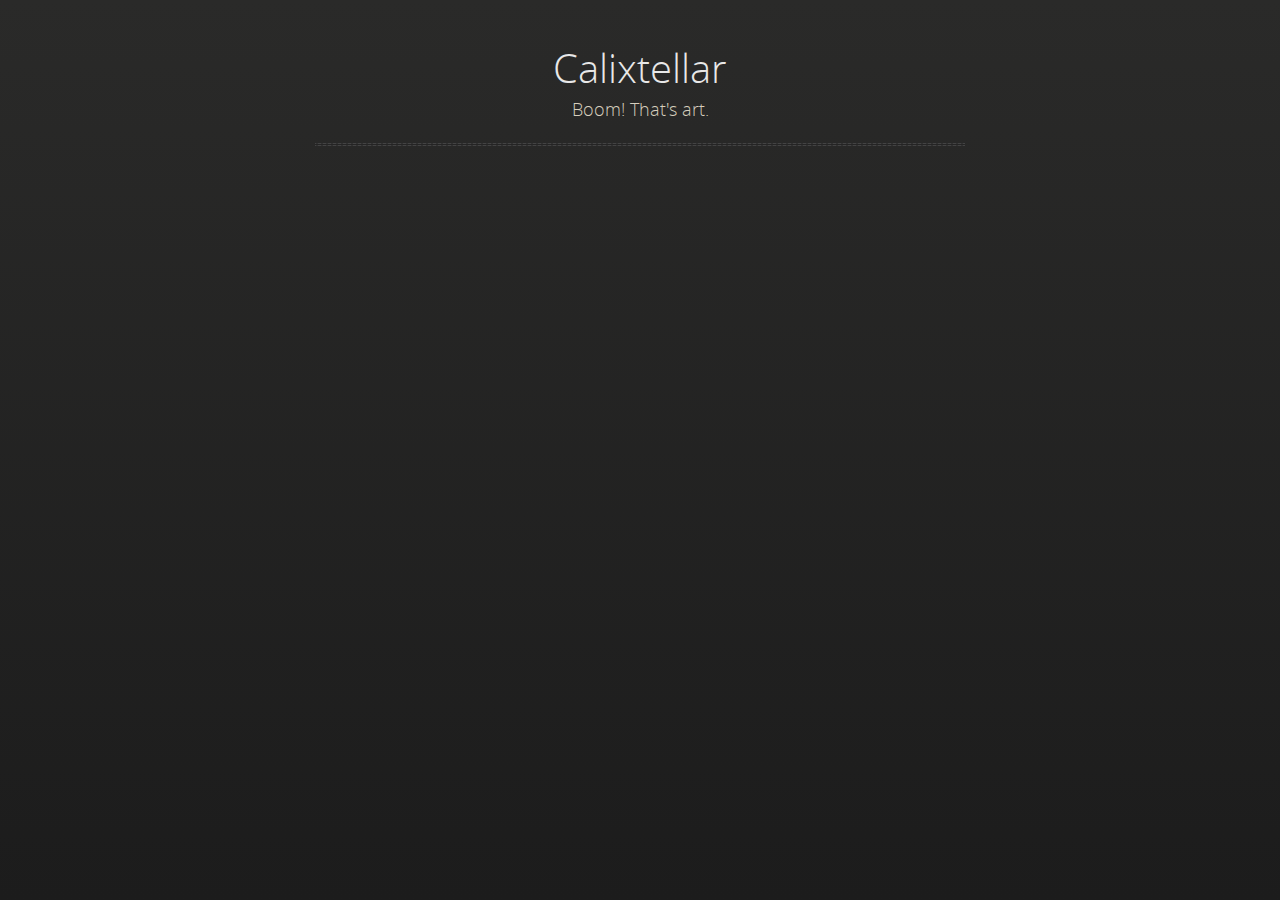
<file: _includes/header.html>
<!doctype html>
<html>
  <head>
    <meta charset="utf-8">
    <meta http-equiv="X-UA-Compatible" content="chrome=1">
    <title>{{ page.title }}</title>
    <link rel="stylesheet" href="/stylesheets/styles.css">
    <link rel="stylesheet" href="/stylesheets/pygment_trac.css">
    <script src="https://ajax.googleapis.com/ajax/libs/jquery/1.7.1/jquery.min.js"></script>
    <script src="/javascripts/respond.js"></script>
    <!--[if lt IE 9]>
      <script src="//html5shiv.googlecode.com/svn/trunk/html5.js"></script>
    <![endif]-->
    <!--[if lt IE 8]>
    <link rel="stylesheet" href="stylesheets/ie.css">
    <![endif]-->
    <meta name="viewport" content="width=device-width, initial-scale=1, user-scalable=no">

  </head>
  <body>
    <div class="wrapper">
      <section>
        <div id="title">
          <h1>Calixtellar</h1>
          <p>Boom! That&#39;s art.</p>
          <hr>
        </div>
</file>
<file: stylesheets/styles.css>
@font-face {
  font-family: 'OpenSansLight';
  src: url("../fonts/OpenSans-Light-webfont.eot");
  src: url("../fonts/OpenSans-Light-webfont.eot?#iefix") format("embedded-opentype"), url("../fonts/OpenSans-Light-webfont.woff") format("woff"), url("../fonts/OpenSans-Light-webfont.ttf") format("truetype"), url("../fonts/OpenSans-Light-webfont.svg#OpenSansLight") format("svg");
  font-weight: normal;
  font-style: normal;
}

@font-face {
  font-family: 'OpenSansLightItalic';
  src: url("../fonts/OpenSans-LightItalic-webfont.eot");
  src: url("../fonts/OpenSans-LightItalic-webfont.eot?#iefix") format("embedded-opentype"), url("../fonts/OpenSans-LightItalic-webfont.woff") format("woff"), url("../fonts/OpenSans-LightItalic-webfont.ttf") format("truetype"), url("../fonts/OpenSans-LightItalic-webfont.svg#OpenSansLightItalic") format("svg");
  font-weight: normal;
  font-style: normal;
}

@font-face {
  font-family: 'OpenSansRegular';
  src: url("../fonts/OpenSans-Regular-webfont.eot");
  src: url("../fonts/OpenSans-Regular-webfont.eot?#iefix") format("embedded-opentype"), url("../fonts/OpenSans-Regular-webfont.woff") format("woff"), url("../fonts/OpenSans-Regular-webfont.ttf") format("truetype"), url("../fonts/OpenSans-Regular-webfont.svg#OpenSansRegular") format("svg");
  font-weight: normal;
  font-style: normal;
  -webkit-font-smoothing: antialiased;
}

@font-face {
  font-family: 'OpenSansItalic';
  src: url("../fonts/OpenSans-Italic-webfont.eot");
  src: url("../fonts/OpenSans-Italic-webfont.eot?#iefix") format("embedded-opentype"), url("../fonts/OpenSans-Italic-webfont.woff") format("woff"), url("../fonts/OpenSans-Italic-webfont.ttf") format("truetype"), url("../fonts/OpenSans-Italic-webfont.svg#OpenSansItalic") format("svg");
  font-weight: normal;
  font-style: normal;
  -webkit-font-smoothing: antialiased;
}

@font-face {
  font-family: 'OpenSansSemibold';
  src: url("../fonts/OpenSans-Semibold-webfont.eot");
  src: url("../fonts/OpenSans-Semibold-webfont.eot?#iefix") format("embedded-opentype"), url("../fonts/OpenSans-Semibold-webfont.woff") format("woff"), url("../fonts/OpenSans-Semibold-webfont.ttf") format("truetype"), url("../fonts/OpenSans-Semibold-webfont.svg#OpenSansSemibold") format("svg");
  font-weight: normal;
  font-style: normal;
  -webkit-font-smoothing: antialiased;
}

@font-face {
  font-family: 'OpenSansSemiboldItalic';
  src: url("../fonts/OpenSans-SemiboldItalic-webfont.eot");
  src: url("../fonts/OpenSans-SemiboldItalic-webfont.eot?#iefix") format("embedded-opentype"), url("../fonts/OpenSans-SemiboldItalic-webfont.woff") format("woff"), url("../fonts/OpenSans-SemiboldItalic-webfont.ttf") format("truetype"), url("../fonts/OpenSans-SemiboldItalic-webfont.svg#OpenSansSemiboldItalic") format("svg");
  font-weight: normal;
  font-style: normal;
  -webkit-font-smoothing: antialiased;
}

@font-face {
  font-family: 'OpenSansBold';
  src: url("../fonts/OpenSans-Bold-webfont.eot");
  src: url("../fonts/OpenSans-Bold-webfont.eot?#iefix") format("embedded-opentype"), url("../fonts/OpenSans-Bold-webfont.woff") format("woff"), url("../fonts/OpenSans-Bold-webfont.ttf") format("truetype"), url("../fonts/OpenSans-Bold-webfont.svg#OpenSansBold") format("svg");
  font-weight: normal;
  font-style: normal;
  -webkit-font-smoothing: antialiased;
}

@font-face {
  font-family: 'OpenSansBoldItalic';
  src: url("../fonts/OpenSans-BoldItalic-webfont.eot");
  src: url("../fonts/OpenSans-BoldItalic-webfont.eot?#iefix") format("embedded-opentype"), url("../fonts/OpenSans-BoldItalic-webfont.woff") format("woff"), url("../fonts/OpenSans-BoldItalic-webfont.ttf") format("truetype"), url("../fonts/OpenSans-BoldItalic-webfont.svg#OpenSansBoldItalic") format("svg");
  font-weight: normal;
  font-style: normal;
  -webkit-font-smoothing: antialiased;
}

/* normalize.css 2012-02-07T12:37 UTC - http://github.com/necolas/normalize.css */
/* =============================================================================
   HTML5 display definitions
   ========================================================================== */
/*
 * Corrects block display not defined in IE6/7/8/9 & FF3
 */
article,
aside,
details,
figcaption,
figure,
footer,
header,
hgroup,
nav,
section,
summary {
  display: block;
}

/*
 * Corrects inline-block display not defined in IE6/7/8/9 & FF3
 */
audio,
canvas,
video {
  display: inline-block;
  *display: inline;
  *zoom: 1;
}

/*
 * Prevents modern browsers from displaying 'audio' without controls
 */
audio:not([controls]) {
  display: none;
}

/*
 * Addresses styling for 'hidden' attribute not present in IE7/8/9, FF3, S4
 * Known issue: no IE6 support
 */
[hidden] {
  display: none;
}

/* =============================================================================
   Base
   ========================================================================== */
/*
 * 1. Corrects text resizing oddly in IE6/7 when body font-size is set using em units
 *    http://clagnut.com/blog/348/#c790
 * 2. Prevents iOS text size adjust after orientation change, without disabling user zoom
 *    www.456bereastreet.com/archive/201012/controlling_text_size_in_safari_for_ios_without_disabling_user_zoom/
 */
html {
  font-size: 100%;
  /* 1 */
  -webkit-text-size-adjust: 100%;
  /* 2 */
  -ms-text-size-adjust: 100%;
  /* 2 */
}

/*
 * Addresses font-family inconsistency between 'textarea' and other form elements.
 */
html,
button,
input,
select,
textarea {
  font-family: sans-serif;
}

/*
 * Addresses margins handled incorrectly in IE6/7
 */
body {
  margin: 0;
}

/* =============================================================================
   Links
   ========================================================================== */
/*
 * Addresses outline displayed oddly in Chrome
 */
a:focus {
  outline: thin dotted;
}

/*
 * Improves readability when focused and also mouse hovered in all browsers
 * people.opera.com/patrickl/experiments/keyboard/test
 */
a:hover,
a:active {
  outline: 0;
}

/* =============================================================================
   Typography
   ========================================================================== */
/*
 * Addresses font sizes and margins set differently in IE6/7
 * Addresses font sizes within 'section' and 'article' in FF4+, Chrome, S5
 */
h1 {
  font-size: 2em;
  margin: 0.67em 0;
}

h2 {
  font-size: 1.5em;
  margin: 0.83em 0;
}

h3 {
  font-size: 1.17em;
  margin: 1em 0;
}

h4 {
  font-size: 1em;
  margin: 1.33em 0;
}

h5 {
  font-size: 0.83em;
  margin: 1.67em 0;
}

h6 {
  font-size: 0.75em;
  margin: 2.33em 0;
}

/*
 * Addresses styling not present in IE7/8/9, S5, Chrome
 */
abbr[title] {
  border-bottom: 1px dotted;
}

/*
 * Addresses style set to 'bolder' in FF3+, S4/5, Chrome
*/
b,
strong {
  font-weight: bold;
}

blockquote {
  margin: 1em 40px;
}

/*
 * Addresses styling not present in S5, Chrome
 */
dfn {
  font-style: italic;
}

/*
 * Addresses styling not present in IE6/7/8/9
 */
mark {
  background: #ff0;
  color: #000;
}

/*
 * Addresses margins set differently in IE6/7
 */
p,
pre {
  margin: 1em 0;
}

/*
 * Corrects font family set oddly in IE6, S4/5, Chrome
 * en.wikipedia.org/wiki/User:Davidgothberg/Test59
 */
pre,
code,
kbd,
samp {
  font-family: monospace, serif;
  _font-family: 'courier new', monospace;
  font-size: 1em;
}

/*
 * 1. Addresses CSS quotes not supported in IE6/7
 * 2. Addresses quote property not supported in S4
 */
/* 1 */
q {
  quotes: none;
}

/* 2 */
q:before,
q:after {
  content: '';
  content: none;
}

small {
  font-size: 75%;
}

/*
 * Prevents sub and sup affecting line-height in all browsers
 * gist.github.com/413930
 */
sub,
sup {
  font-size: 75%;
  line-height: 0;
  position: relative;
  vertical-align: baseline;
}

sup {
  top: -0.5em;
}

sub {
  bottom: -0.25em;
}

/* =============================================================================
   Lists
   ========================================================================== */
/*
 * Addresses margins set differently in IE6/7
 */
dl,
menu,
ol,
ul {
  margin: 1em 0;
}

dd {
  margin: 0 0 0 40px;
}

/*
 * Addresses paddings set differently in IE6/7
 */
menu,
ol,
ul {
  padding: 0 0 0 40px;
}

/*
 * Corrects list images handled incorrectly in IE7
 */
nav ul,
nav ol {
  list-style: none;
  list-style-image: none;
}

/* =============================================================================
   Embedded content
   ========================================================================== */
/*
 * 1. Removes border when inside 'a' element in IE6/7/8/9, FF3
 * 2. Improves image quality when scaled in IE7
 *    code.flickr.com/blog/2008/11/12/on-ui-quality-the-little-things-client-side-image-resizing/
 */
img {
  border: 0;
  /* 1 */
  -ms-interpolation-mode: bicubic;
  /* 2 */
}

/*
 * Corrects overflow displayed oddly in IE9
 */
svg:not(:root) {
  overflow: hidden;
}

/* =============================================================================
   Figures
   ========================================================================== */
/*
 * Addresses margin not present in IE6/7/8/9, S5, O11
 */
figure {
  margin: 0;
}

/* =============================================================================
   Forms
   ========================================================================== */
/*
 * Corrects margin displayed oddly in IE6/7
 */
form {
  margin: 0;
}

/*
 * Define consistent border, margin, and padding
 */
fieldset {
  border: 1px solid #c0c0c0;
  margin: 0 2px;
  padding: 0.35em 0.625em 0.75em;
}

/*
 * 1. Corrects color not being inherited in IE6/7/8/9
 * 2. Corrects text not wrapping in FF3 
 * 3. Corrects alignment displayed oddly in IE6/7
 */
legend {
  border: 0;
  /* 1 */
  padding: 0;
  white-space: normal;
  /* 2 */
  *margin-left: -7px;
  /* 3 */
}

/*
 * 1. Corrects font size not being inherited in all browsers
 * 2. Addresses margins set differently in IE6/7, FF3+, S5, Chrome
 * 3. Improves appearance and consistency in all browsers
 */
button,
input,
select,
textarea {
  font-size: 100%;
  /* 1 */
  margin: 0;
  /* 2 */
  vertical-align: baseline;
  /* 3 */
  *vertical-align: middle;
  /* 3 */
}

/*
 * Addresses FF3/4 setting line-height on 'input' using !important in the UA stylesheet
 */
button,
input {
  line-height: normal;
  /* 1 */
}

/*
 * 1. Improves usability and consistency of cursor style between image-type 'input' and others
 * 2. Corrects inability to style clickable 'input' types in iOS
 * 3. Removes inner spacing in IE7 without affecting normal text inputs
 *    Known issue: inner spacing remains in IE6
 */
button,
input[type="button"],
input[type="reset"],
input[type="submit"] {
  cursor: pointer;
  /* 1 */
  -webkit-appearance: button;
  /* 2 */
  *overflow: visible;
  /* 3 */
}

/*
 * Re-set default cursor for disabled elements
 */
button[disabled],
input[disabled] {
  cursor: default;
}

/*
 * 1. Addresses box sizing set to content-box in IE8/9
 * 2. Removes excess padding in IE8/9
 * 3. Removes excess padding in IE7
      Known issue: excess padding remains in IE6
 */
input[type="checkbox"],
input[type="radio"] {
  box-sizing: border-box;
  /* 1 */
  padding: 0;
  /* 2 */
  *height: 13px;
  /* 3 */
  *width: 13px;
  /* 3 */
}

/*
 * 1. Addresses appearance set to searchfield in S5, Chrome
 * 2. Addresses box-sizing set to border-box in S5, Chrome (include -moz to future-proof)
 */
input[type="search"] {
  -webkit-appearance: textfield;
  /* 1 */
  -moz-box-sizing: content-box;
  -webkit-box-sizing: content-box;
  /* 2 */
  box-sizing: content-box;
}

/*
 * Removes inner padding and search cancel button in S5, Chrome on OS X
 */
input[type="search"]::-webkit-search-decoration,
input[type="search"]::-webkit-search-cancel-button {
  -webkit-appearance: none;
}

/*
 * Removes inner padding and border in FF3+
 * www.sitepen.com/blog/2008/05/14/the-devils-in-the-details-fixing-dojos-toolbar-buttons/
 */
button::-moz-focus-inner,
input::-moz-focus-inner {
  border: 0;
  padding: 0;
}

/*
 * 1. Removes default vertical scrollbar in IE6/7/8/9
 * 2. Improves readability and alignment in all browsers
 */
textarea {
  overflow: auto;
  /* 1 */
  vertical-align: top;
  /* 2 */
}

/* =============================================================================
   Tables
   ========================================================================== */
/*
 * Remove most spacing between table cells
 */
table {
  border-collapse: collapse;
  border-spacing: 0;
}

body {
  padding: 0px 0 20px 0px;
  margin: 0px;
  font: 14px/1.5 "OpenSansRegular", "Helvetica Neue", Helvetica, Arial, sans-serif;
  color: #f0e7d5;
  font-weight: normal;
  background: #252525;
  background-attachment: fixed !important;
  background: -webkit-gradient(linear, 50% 0%, 50% 100%, color-stop(0%, #2a2a29), color-stop(100%, #1c1c1c));
  background: -webkit-linear-gradient(#2a2a29, #1c1c1c);
  background: -moz-linear-gradient(#2a2a29, #1c1c1c);
  background: -o-linear-gradient(#2a2a29, #1c1c1c);
  background: -ms-linear-gradient(#2a2a29, #1c1c1c);
  background: linear-gradient(#2a2a29, #1c1c1c);
}

h1, h2, h3, h4, h5, h6 {
  color: #e8e8e8;
  margin: 0 0 10px;
  font-family: 'OpenSansRegular', "Helvetica Neue", Helvetica, Arial, sans-serif;
  font-weight: normal;
}

p, ul, ol, table, pre, dl {
  margin: 0 0 20px;
}

h1, h2, h3 {
  line-height: 1.1;
}

h1 {
  font-size: 28px;
}

h2 {
  font-size: 24px;
}

h4, h5, h6 {
  color: #e8e8e8;
}

h3 {
  font-size: 18px;
  line-height: 24px;
  font-family: 'OpenSansRegular', "Helvetica Neue", Helvetica, Arial, sans-serif !important;
  font-weight: normal;
  color: #b6b6b6;
}

a {
  color: #ffcc00;
  font-weight: 400;
  text-decoration: none;
}
a:hover {
  color: #ffeb9b;
}

a small {
  font-size: 11px;
  color: #666;
  margin-top: -0.6em;
  display: block;
}

ul {
  list-style-image: url("../images/bullet.png");
}

strong {
  font-family: 'OpenSansBold', "Helvetica Neue", Helvetica, Arial, sans-serif !important;
  font-weight: normal;
}

.wrapper {
  max-width: 650px;
  margin: 0 auto;
  position: relative;
  padding: 0 20px;
}

section img {
  max-width: 100%;
}

blockquote {
  border-left: 3px solid #ffcc00;
  margin: 0;
  padding: 0 0 0 20px;
  font-style: italic;
}

code {
  font-family: "Lucida Sans", Monaco, Bitstream Vera Sans Mono, Lucida Console, Terminal;
  color: #efefef;
  font-size: 13px;
  margin: 0 4px;
  padding: 4px 6px;
  -moz-border-radius: 2px;
  -webkit-border-radius: 2px;
  -o-border-radius: 2px;
  -ms-border-radius: 2px;
  -khtml-border-radius: 2px;
  border-radius: 2px;
}

pre {
  padding: 8px 15px;
  background: #191919;
  -moz-border-radius: 2px;
  -webkit-border-radius: 2px;
  -o-border-radius: 2px;
  -ms-border-radius: 2px;
  -khtml-border-radius: 2px;
  border-radius: 2px;
  border: 1px solid #121212;
  -moz-box-shadow: inset 0 1px 3px rgba(0, 0, 0, 0.3);
  -webkit-box-shadow: inset 0 1px 3px rgba(0, 0, 0, 0.3);
  -o-box-shadow: inset 0 1px 3px rgba(0, 0, 0, 0.3);
  box-shadow: inset 0 1px 3px rgba(0, 0, 0, 0.3);
  overflow: auto;
  overflow-y: hidden;
}
pre code {
  color: #efefef;
  text-shadow: 0px 1px 0px #000;
  margin: 0;
  padding: 0;
}

table {
  width: 100%;
  border-collapse: collapse;
}

th {
  text-align: left;
  padding: 5px 10px;
  border-bottom: 1px solid #434343;
  color: #b6b6b6;
  font-family: 'OpenSansSemibold', "Helvetica Neue", Helvetica, Arial, sans-serif !important;
  font-weight: normal;
}

td {
  text-align: left;
  padding: 5px 10px;
  border-bottom: 1px solid #434343;
}

hr {
  border: 0;
  outline: none;
  height: 3px;
  background: transparent url("../images/hr.gif") center center repeat-x;
  margin: 0 0 20px;
}

dt {
  color: #F0E7D5;
  font-family: 'OpenSansSemibold', "Helvetica Neue", Helvetica, Arial, sans-serif !important;
  font-weight: normal;
}

#header {
  z-index: 100;
  left: 0;
  top: 0px;
  height: 60px;
  width: 100%;
  position: fixed;
  background: url(../images/nav-bg.gif) #353535;
  border-bottom: 4px solid #434343;
  -moz-box-shadow: 0px 1px 3px rgba(0, 0, 0, 0.25);
  -webkit-box-shadow: 0px 1px 3px rgba(0, 0, 0, 0.25);
  -o-box-shadow: 0px 1px 3px rgba(0, 0, 0, 0.25);
  box-shadow: 0px 1px 3px rgba(0, 0, 0, 0.25);
}
#header nav {
  max-width: 650px;
  margin: 0 auto;
  padding: 0 10px;
  background: blue;
  margin: 6px auto;
}
#header nav li {
  font-family: 'OpenSansLight', "Helvetica Neue", Helvetica, Arial, sans-serif;
  font-weight: normal;
  list-style: none;
  display: inline;
  color: white;
  line-height: 50px;
  text-shadow: 0px 1px 0px rgba(0, 0, 0, 0.2);
  font-size: 14px;
}
#header nav li a {
  color: white;
  border: 1px solid #5d910b;
  background: -webkit-gradient(linear, 50% 0%, 50% 100%, color-stop(0%, #93bd20), color-stop(100%, #659e10));
  background: -webkit-linear-gradient(#93bd20, #659e10);
  background: -moz-linear-gradient(#93bd20, #659e10);
  background: -o-linear-gradient(#93bd20, #659e10);
  background: -ms-linear-gradient(#93bd20, #659e10);
  background: linear-gradient(#93bd20, #659e10);
  -moz-border-radius: 2px;
  -webkit-border-radius: 2px;
  -o-border-radius: 2px;
  -ms-border-radius: 2px;
  -khtml-border-radius: 2px;
  border-radius: 2px;
  -moz-box-shadow: inset 0px 1px 0px rgba(255, 255, 255, 0.3), 0px 3px 7px rgba(0, 0, 0, 0.7);
  -webkit-box-shadow: inset 0px 1px 0px rgba(255, 255, 255, 0.3), 0px 3px 7px rgba(0, 0, 0, 0.7);
  -o-box-shadow: inset 0px 1px 0px rgba(255, 255, 255, 0.3), 0px 3px 7px rgba(0, 0, 0, 0.7);
  box-shadow: inset 0px 1px 0px rgba(255, 255, 255, 0.3), 0px 3px 7px rgba(0, 0, 0, 0.7);
  background-color: #93bd20;
  padding: 10px 12px;
  margin-top: 6px;
  line-height: 14px;
  font-size: 14px;
  display: inline-block;
  text-align: center;
}
#header nav li a:hover {
  background: -webkit-gradient(linear, 50% 0%, 50% 100%, color-stop(0%, #749619), color-stop(100%, #527f0e));
  background: -webkit-linear-gradient(#749619, #527f0e);
  background: -moz-linear-gradient(#749619, #527f0e);
  background: -o-linear-gradient(#749619, #527f0e);
  background: -ms-linear-gradient(#749619, #527f0e);
  background: linear-gradient(#749619, #527f0e);
  background-color: #659e10;
  border: 1px solid #527f0e;
  -moz-box-shadow: inset 0px 1px 1px rgba(0, 0, 0, 0.2), 0px 1px 0px rgba(0, 0, 0, 0);
  -webkit-box-shadow: inset 0px 1px 1px rgba(0, 0, 0, 0.2), 0px 1px 0px rgba(0, 0, 0, 0);
  -o-box-shadow: inset 0px 1px 1px rgba(0, 0, 0, 0.2), 0px 1px 0px rgba(0, 0, 0, 0);
  box-shadow: inset 0px 1px 1px rgba(0, 0, 0, 0.2), 0px 1px 0px rgba(0, 0, 0, 0);
}
#header nav li.fork {
  float: left;
  margin-left: 0px;
}
#header nav li.downloads {
  float: right;
  margin-left: 6px;
}
#header nav li.title {
  float: right;
  margin-right: 10px;
  font-size: 11px;
}

section {
  max-width: 650px;
  padding: 30px 0px 50px 0px;
  margin: 20px 0;
  margin-top: 20px;
}
section #title {
  border: 0;
  outline: none;
  margin: 0 0 10px 0;
  padding: 0 0 5px 0;
}
section #title h1 {
  font-family: 'OpenSansLight', "Helvetica Neue", Helvetica, Arial, sans-serif;
  font-weight: normal;
  font-size: 40px;
  text-align: center;
  line-height: 36px;
}
section #title p {
  color: #d7cfbe;
  font-family: 'OpenSansLight', "Helvetica Neue", Helvetica, Arial, sans-serif;
  font-weight: normal;
  font-size: 18px;
  text-align: center;
}
section #title .credits {
  font-size: 11px;
  font-family: 'OpenSansRegular', "Helvetica Neue", Helvetica, Arial, sans-serif;
  font-weight: normal;
  color: #696969;
  margin-top: -10px;
}
section #title .credits.left {
  float: left;
}
section #title .credits.right {
  float: right;
}

.post-content {
	margin-top: 25px;
	margin-bottom: 60px;
}

#copyright {
	font-size: 80%;
	text-align: center;
}

@media print, screen and (max-width: 720px) {
  #title .credits {
    display: block;
    width: 100%;
    line-height: 30px;
    text-align: center;
  }
  #title .credits .left {
    float: none;
    display: block;
  }
  #title .credits .right {
    float: none;
    display: block;
  }
}
@media print, screen and (max-width: 480px) {
  #header {
    margin-top: -20px;
  }

  section {
    margin-top: 40px;
  }

  nav {
    display: none;
  }
}
</file>
<file: stylesheets/pygment_trac.css>
.highlight .hll { background-color: #404040 }
.highlight  { color: #d0d0d0 }
.highlight .c { color: #999999; font-style: italic } /* Comment */
.highlight .err { color: #a61717; background-color: #e3d2d2 } /* Error */
.highlight .g { color: #d0d0d0 } /* Generic */
.highlight .k { color: #6ab825; font-weight: normal } /* Keyword */
.highlight .l { color: #d0d0d0 } /* Literal */
.highlight .n { color: #d0d0d0 } /* Name */
.highlight .o { color: #d0d0d0 } /* Operator */
.highlight .x { color: #d0d0d0 } /* Other */
.highlight .p { color: #d0d0d0 } /* Punctuation */
.highlight .cm { color: #999999; font-style: italic } /* Comment.Multiline */
.highlight .cp { color: #cd2828; font-weight: normal } /* Comment.Preproc */
.highlight .c1 { color: #999999; font-style: italic } /* Comment.Single */
.highlight .cs { color: #e50808; font-weight: normal; background-color: #520000 } /* Comment.Special */
.highlight .gd { color: #d22323 } /* Generic.Deleted */
.highlight .ge { color: #d0d0d0; font-style: italic } /* Generic.Emph */
.highlight .gr { color: #d22323 } /* Generic.Error */
.highlight .gh { color: #ffffff; font-weight: normal } /* Generic.Heading */
.highlight .gi { color: #589819 } /* Generic.Inserted */
.highlight .go { color: #cccccc } /* Generic.Output */
.highlight .gp { color: #aaaaaa } /* Generic.Prompt */
.highlight .gs { color: #d0d0d0; font-weight: normal } /* Generic.Strong */
.highlight .gu { color: #ffffff; text-decoration: underline } /* Generic.Subheading */
.highlight .gt { color: #d22323 } /* Generic.Traceback */
.highlight .kc { color: #6ab825; font-weight: normal } /* Keyword.Constant */
.highlight .kd { color: #6ab825; font-weight: normal } /* Keyword.Declaration */
.highlight .kn { color: #6ab825; font-weight: normal } /* Keyword.Namespace */
.highlight .kp { color: #6ab825 } /* Keyword.Pseudo */
.highlight .kr { color: #6ab825; font-weight: normal } /* Keyword.Reserved */
.highlight .kt { color: #6ab825; font-weight: normal } /* Keyword.Type */
.highlight .ld { color: #d0d0d0 } /* Literal.Date */
.highlight .m { color: #3677a9 } /* Literal.Number */
.highlight .s { color: #9dd5f1 } /* Literal.String */
.highlight .na { color: #bbbbbb } /* Name.Attribute */
.highlight .nb { color: #24909d } /* Name.Builtin */
.highlight .nc { color: #447fcf; text-decoration: underline } /* Name.Class */
.highlight .no { color: #40ffff } /* Name.Constant */
.highlight .nd { color: #ffa500 } /* Name.Decorator */
.highlight .ni { color: #d0d0d0 } /* Name.Entity */
.highlight .ne { color: #bbbbbb } /* Name.Exception */
.highlight .nf { color: #447fcf } /* Name.Function */
.highlight .nl { color: #d0d0d0 } /* Name.Label */
.highlight .nn { color: #447fcf; text-decoration: underline } /* Name.Namespace */
.highlight .nx { color: #d0d0d0 } /* Name.Other */
.highlight .py { color: #d0d0d0 } /* Name.Property */
.highlight .nt { color: #6ab825;} /* Name.Tag */
.highlight .nv { color: #40ffff } /* Name.Variable */
.highlight .ow { color: #6ab825; font-weight: normal } /* Operator.Word */
.highlight .w { color: #666666 } /* Text.Whitespace */
.highlight .mf { color: #3677a9 } /* Literal.Number.Float */
.highlight .mh { color: #3677a9 } /* Literal.Number.Hex */
.highlight .mi { color: #3677a9 } /* Literal.Number.Integer */
.highlight .mo { color: #3677a9 } /* Literal.Number.Oct */
.highlight .sb { color: #9dd5f1 } /* Literal.String.Backtick */
.highlight .sc { color: #9dd5f1 } /* Literal.String.Char */
.highlight .sd { color: #9dd5f1 } /* Literal.String.Doc */
.highlight .s2 { color: #9dd5f1 } /* Literal.String.Double */
.highlight .se { color: #9dd5f1 } /* Literal.String.Escape */
.highlight .sh { color: #9dd5f1 } /* Literal.String.Heredoc */
.highlight .si { color: #9dd5f1 } /* Literal.String.Interpol */
.highlight .sx { color: #ffa500 } /* Literal.String.Other */
.highlight .sr { color: #9dd5f1 } /* Literal.String.Regex */
.highlight .s1 { color: #9dd5f1 } /* Literal.String.Single */
.highlight .ss { color: #9dd5f1 } /* Literal.String.Symbol */
.highlight .bp { color: #24909d } /* Name.Builtin.Pseudo */
.highlight .vc { color: #40ffff } /* Name.Variable.Class */
.highlight .vg { color: #40ffff } /* Name.Variable.Global */
.highlight .vi { color: #40ffff } /* Name.Variable.Instance */
.highlight .il { color: #3677a9 } /* Literal.Number.Integer.Long */
</file>
